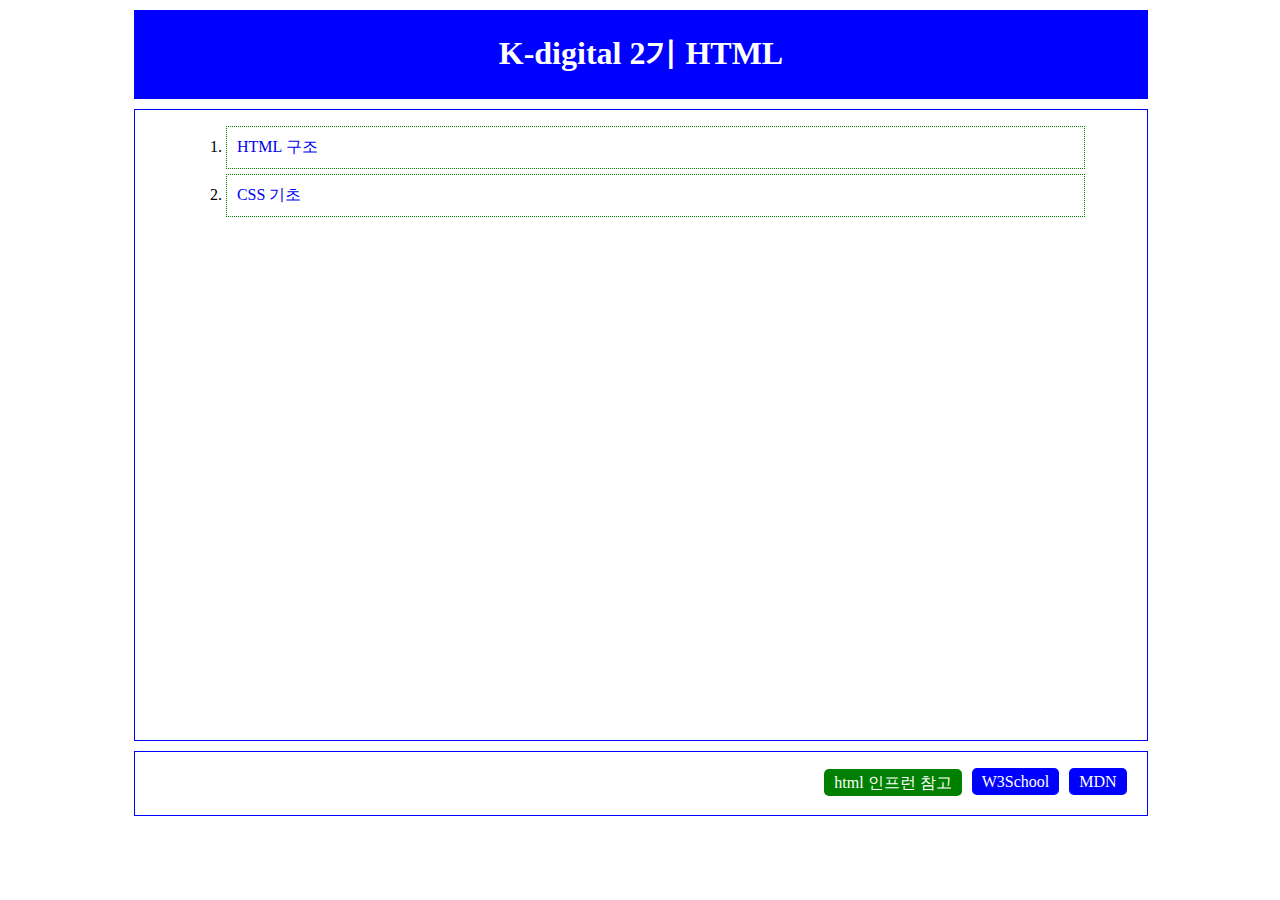
<file: index.html>
<!DOCTYPE html>
<html>

<head>
    <title>HTML의 기초 - 1차시</title>
    <link rel="stylesheet" type="text/css" href="./index.css/index.css">
</head>

<body>
    <header>
        <h1>K-digital 2기 HTML</h1>
    </header>
    <main>
        <ol>
            <li><a href="./01/01.html">HTML 구조</a></li>
            <li><a href="./02/02.html">CSS 기초</a></li>
            <!--절대경로는 절대 쓰면 안됨-->
        </ol>
    </main>
    <footer>
        <ul>
            <li><a href = "https://www.inflearn.com/course/%EB%88%84%EA%B5%AC%EB%82%98-%EC%89%BD%EA%B2%8C-%EC%8B%9C%EC%9E%91%ED%95%98%EB%8A%94-%EC%9B%B9%EA%B0%9C%EB%B0%9C-%EA%B8%B0%EC%B4%88" id="inflearn">html 인프런 참고</a></li>
            <li><a href = "https://www.w3schools.com/html/default.asp">W3School</a></li>
            <li><a href = "https://developer.mozilla.org/ko/docs/Web/HTML">MDN</a></li>
        </ul>
    </footer>
</body>


</html>
</file>
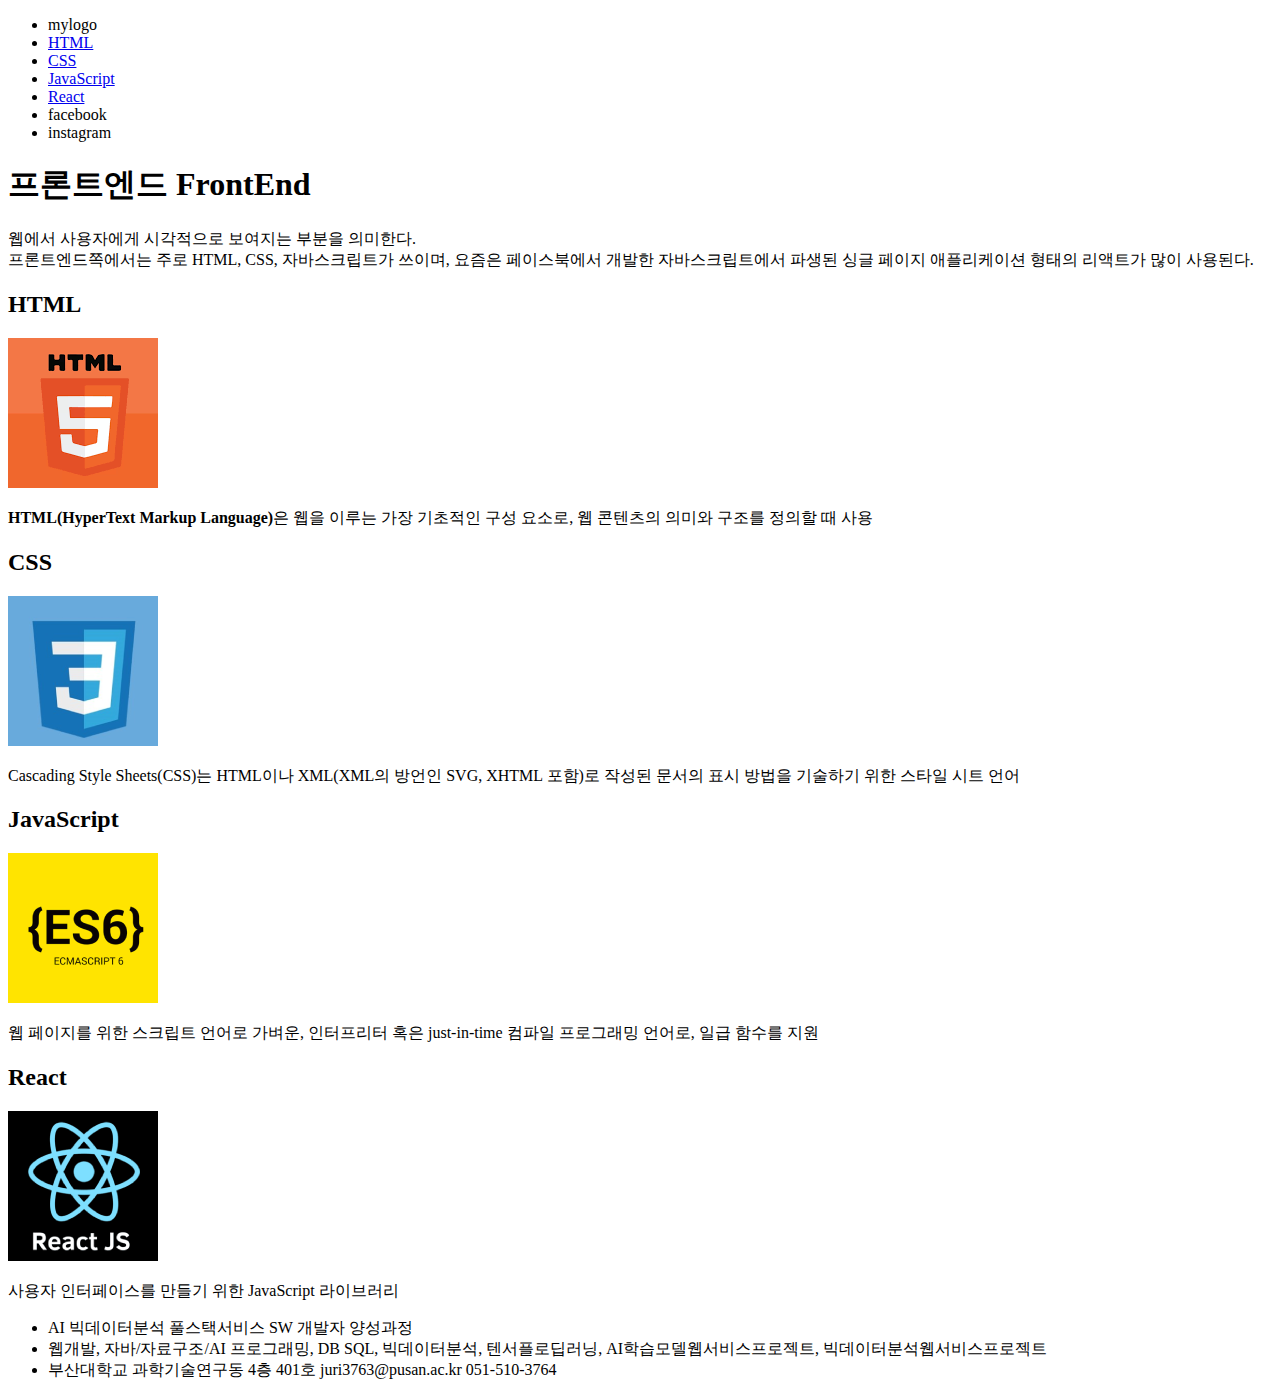
<file: 01/01.html>
<!DOCTYPE html>
<html lang="en">

<head>
    <meta charset="UTF-8">
    <meta name="viewport" content="width=device-width, initial-scale=1.0">
    <title>Practice</title>
</head>

<body>
    <header>
        <nav>
            <ul>
                <li>mylogo</li>
                <li><a href="#html">HTML</a></li>
                <li><a href="#css">CSS</a></li>
                <li><a href="#js">JavaScript</a></li>
                <li><a href="#react">React</a></li>
                <li>facebook</li>
                <li>instagram</li>
            </ul>
        </nav>
    </header>
    <main>
        <article>
            <h1>
                프론트엔드 FrontEnd
            </h1>
            <p>
                웹에서 사용자에게 시각적으로 보여지는 부분을 의미한다. <br />프론트엔드쪽에서는 주로 HTML, CSS, 자바스크립트가 쓰이며, 요즘은 페이스북에서 개발한 자바스크립트에서 파생된 싱글
                페이지
                애플리케이션 형태의 리액트가 많이 사용된다.
            </p>
        </article>
        <section>
            <h2 id="html">
                HTML
            </h2>
            <div>
                <img src="../img/html.png" alt="html" />
            </div>
            <p>
                <strong>HTML(HyperText Markup Language)</strong>은 웹을 이루는 가장 기초적인 구성 요소로, 웹 콘텐츠의 의미와 구조를 정의할 때 사용
            </p>
        </section>
        <section>
            <h2 id="css">
                CSS
            </h2>
            <div>
                <img src="../img/css.png" alt="css" />
            </div>
            <p>
                Cascading Style Sheets(CSS)는 HTML이나 XML(XML의 방언인 SVG, XHTML 포함)로 작성된 문서의 표시 방법을 기술하기 위한 스타일 시트 언어
            </p>
        </section>
        <section>
            <h2 id="js">
                JavaScript
            </h2>
            <div>
                <img src="../img/js.png" alt="javascript" />
            </div>
            <p>
                웹 페이지를 위한 스크립트 언어로 가벼운, 인터프리터 혹은 just-in-time 컴파일 프로그래밍 언어로, 일급 함수를 지원
            </p>
        </section>
        <section>
            <h2 id="react">
                React
            </h2>
            <div>
                <img src="../img/react.png" alt="react" />
            </div>
            <p>
                사용자 인터페이스를 만들기 위한 JavaScript 라이브러리
            </p>
        </section>
    </main>
    <footer>
        <ul>
            <li>AI 빅데이터분석 풀스택서비스 SW 개발자 양성과정</li>
            <li>웹개발, 자바/자료구조/AI 프로그래밍, DB SQL, 빅데이터분석, 텐서플로딥러닝, AI학습모델웹서비스프로젝트, 빅데이터분석웹서비스프로젝트</li>
            <li>부산대학교 과학기술연구동 4층 401호 juri3763@pusan.ac.kr 051-510-3764</li>
        </ul>
    </footer>
</body>

</html>
</file>
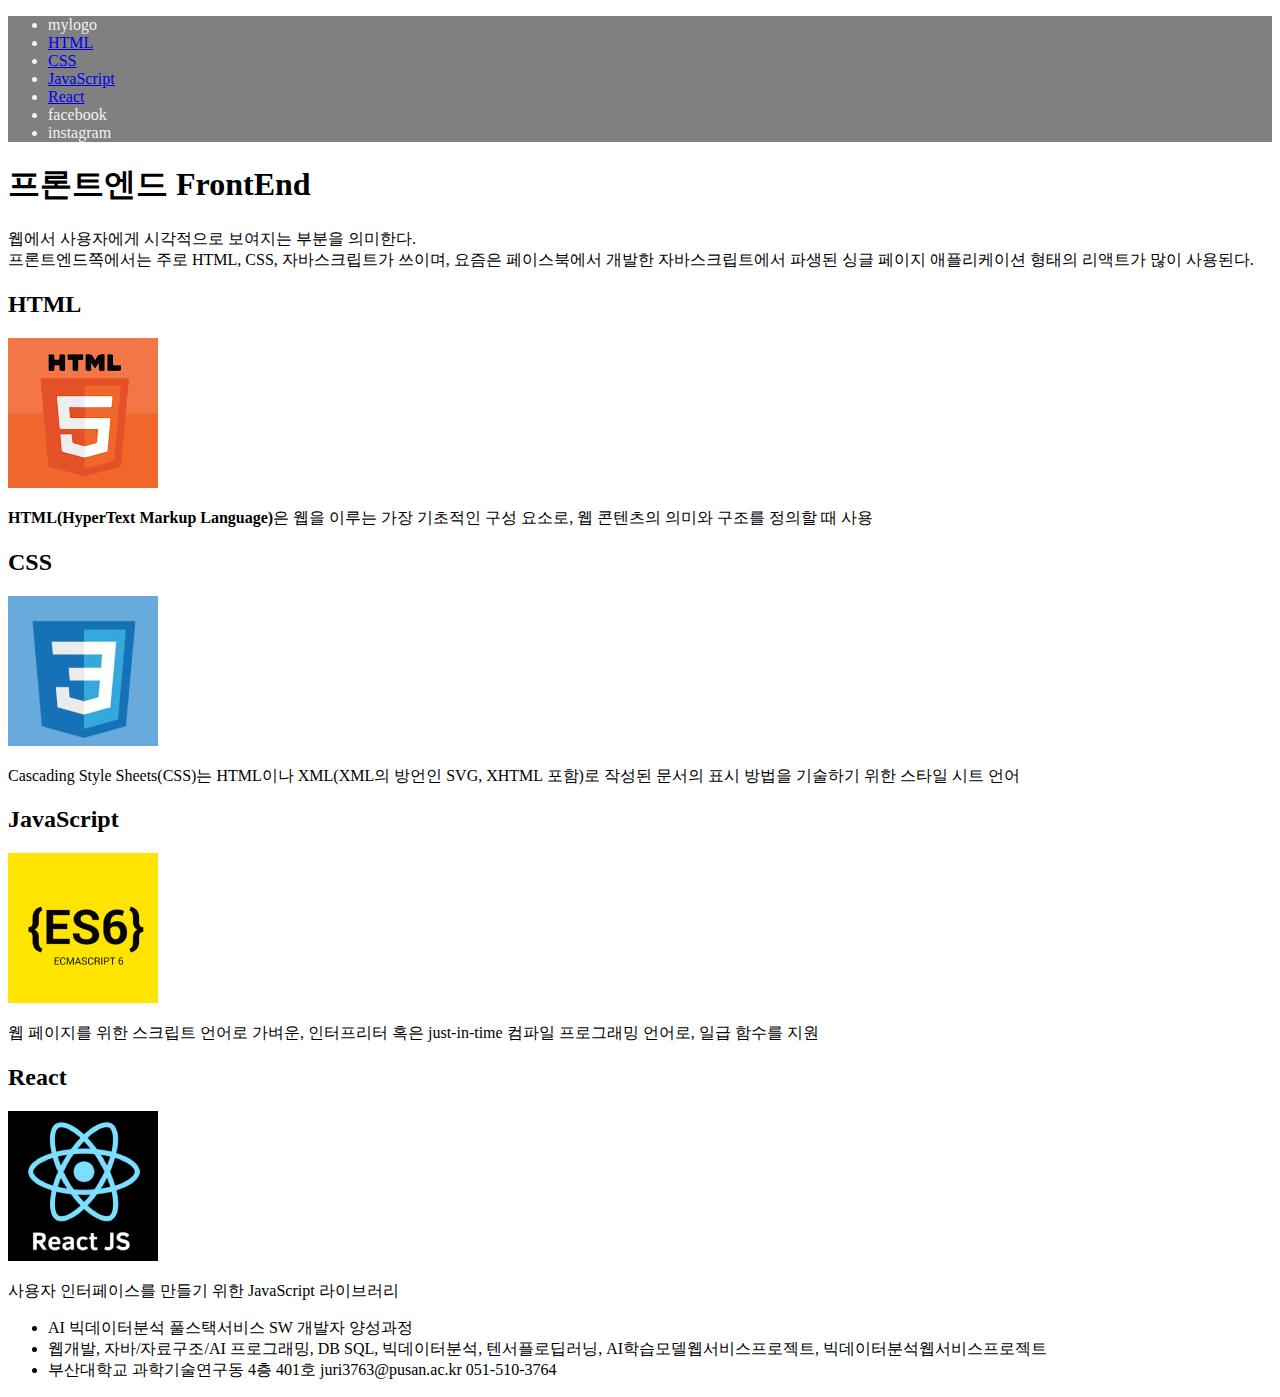
<file: 02/02.html>
<!DOCTYPE html>
<html lang="en">

<head>
    <meta charset="UTF-8">
    <meta name="viewport" content="width=device-width, initial-scale=1.0">
    <title>html 기본문법</title>
    <!-- 내부 스타일 : style 태그 사용 -->
     <!-- <style>
        header {
            background-color: mintcream;
            color:rgb(156, 92, 92);
        }
     </style> -->
     <!-- 외부 스타일 : link 태그 사용 -->
     <link rel="stylesheet" type="text/css" href="./02.css">
</head>

<body>
    <!-- 인라인 스타일 : style 속성 사용 -->
    <!-- <header style="background-color:aliceblue;"> -->
    <header>
        <nav>
            <ul>
                <li>mylogo</li>
                <li><a href="#html">HTML</a></li>
                <li><a href="#css">CSS</a></li>
                <li><a href="#js">JavaScript</a></li>
                <li><a href="#react">React</a></li>
                <li>facebook</li>
                <li>instagram</li>
            </ul>
        </nav>
    </header>
    <main>
        <article>
            <h1>
                프론트엔드 FrontEnd
            </h1>
            <p>
                웹에서 사용자에게 시각적으로 보여지는 부분을 의미한다. <br />프론트엔드쪽에서는 주로 HTML, CSS, 자바스크립트가 쓰이며, 요즘은 페이스북에서 개발한 자바스크립트에서 파생된 싱글
                페이지
                애플리케이션 형태의 리액트가 많이 사용된다.
            </p>
        </article>
        <section>
            <h2 id="html">
                HTML
            </h2>
            <div>
                <img src="../img/html.png" alt="html" />
            </div>
            <p>
                <strong>HTML(HyperText Markup Language)</strong>은 웹을 이루는 가장 기초적인 구성 요소로, 웹 콘텐츠의 의미와 구조를 정의할 때 사용
            </p>
        </section>
        <section>
            <h2 id="css">
                CSS
            </h2>
            <div>
                <img src="../img/css.png" alt="css" />
            </div>
            <p>
                Cascading Style Sheets(CSS)는 HTML이나 XML(XML의 방언인 SVG, XHTML 포함)로 작성된 문서의 표시 방법을 기술하기 위한 스타일 시트 언어
            </p>
        </section>
        <section>
            <h2 id="js">
                JavaScript
            </h2>
            <div>
                <img src="../img/js.png" alt="javascript" />
            </div>
            <p>
                웹 페이지를 위한 스크립트 언어로 가벼운, 인터프리터 혹은 just-in-time 컴파일 프로그래밍 언어로, 일급 함수를 지원
            </p>
        </section>
        <section>
            <h2 id="react">
                React
            </h2>
            <div>
                <img src="../img/react.png" alt="react" />
            </div>
            <p>
                사용자 인터페이스를 만들기 위한 JavaScript 라이브러리
            </p>
        </section>
    </main>
    <footer>
        <ul>
            <li>AI 빅데이터분석 풀스택서비스 SW 개발자 양성과정</li>
            <li>웹개발, 자바/자료구조/AI 프로그래밍, DB SQL, 빅데이터분석, 텐서플로딥러닝, AI학습모델웹서비스프로젝트, 빅데이터분석웹서비스프로젝트</li>
            <li>부산대학교 과학기술연구동 4층 401호 juri3763@pusan.ac.kr 051-510-3764</li>
        </ul>
    </footer>
</body>

</html>
</file>
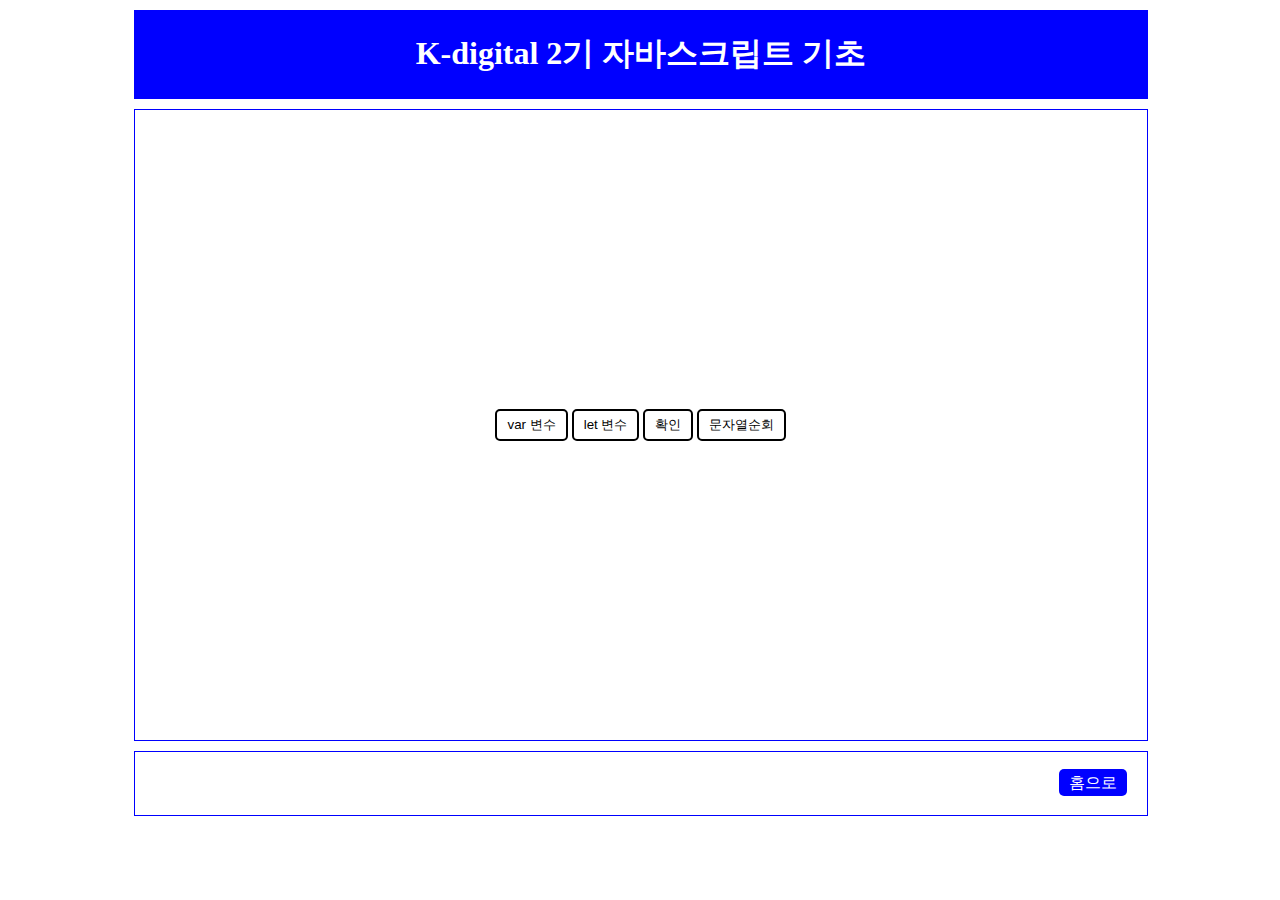
<file: 03/03.html>
<!DOCTYPE html>
<html lang="en">

<head>
    <meta charset="UTF-8">
    <meta name="viewport" content="width=device-width, initial-scale=1.0">
    <title>KDT2기 JavaScript</title>
    <link rel="stylesheet" type="text/css" href="../js.css">
    <link rel="stylesheet" type="text/css" href="../index.css/index.css">
    <script src="./03.js"></script>
</head>

<body>
    <header>
        <h1>K-digital 2기 자바스크립트 기초</h1>
    </header>
    <main>
        <div>
            <button onclick="Hello()">var 변수</button>
            <button onclick="Hello2()">let 변수</button>
            <button onclick="check()">확인</button>
            <button onclick="checkFor()">문자열순회</button>
        </div>
    </main>
    <footer>
        <ul>
            <li><a href = "../index.html">홈으로 </a></li>
        </ul>
    </footer>
</body>

</html>
</file>
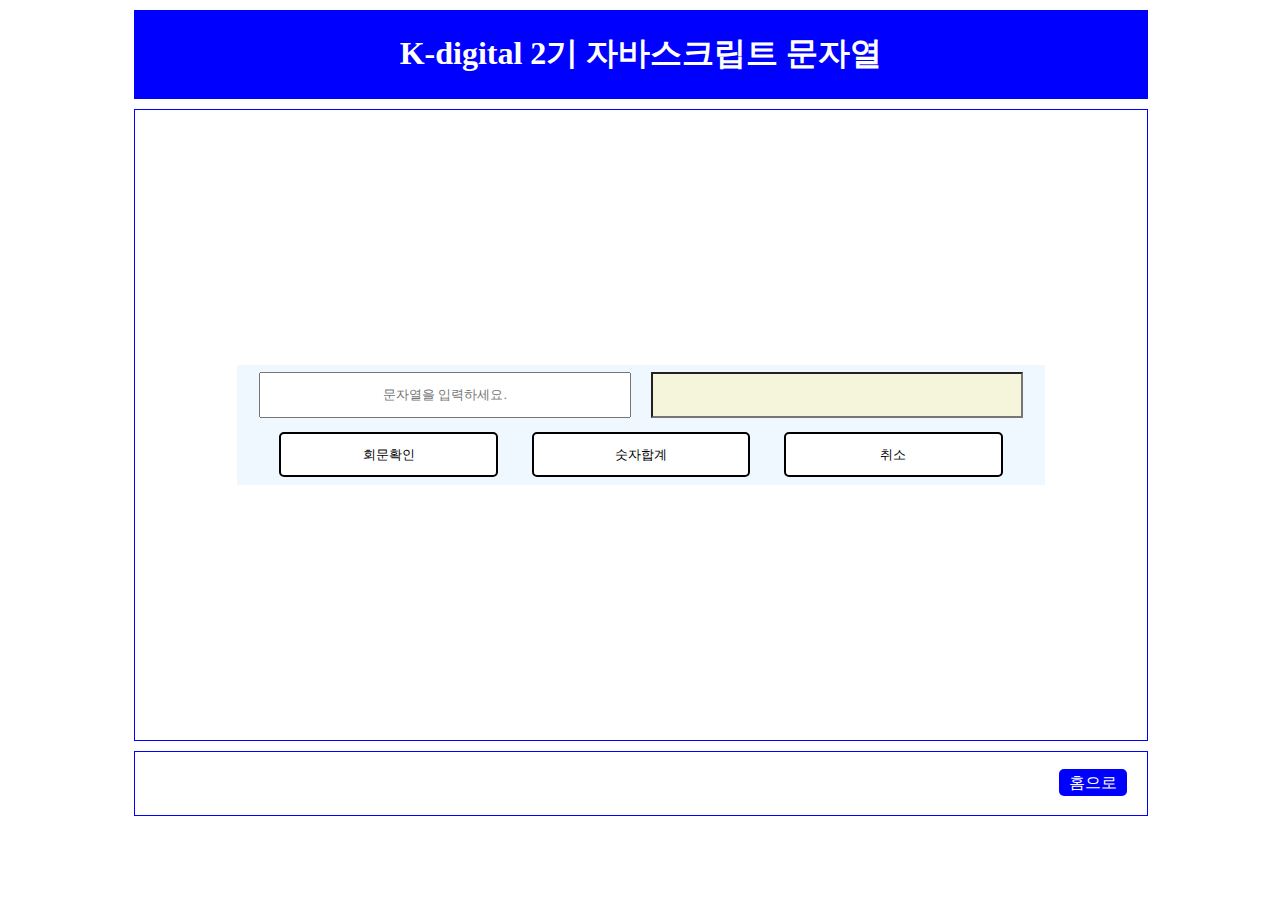
<file: 04/04.html>
<!DOCTYPE html>
<html lang="en">

<head>
    <meta charset="UTF-8">
    <meta name="viewport" content="width=device-width, initial-scale=1.0">
    <title>KDT2기 JavaScript</title>
    <link rel="stylesheet" type="text/css" href="../js.css">
    <link rel="stylesheet" type="text/css" href="../index.css/index.css">
    <link rel="stylesheet" type="text/css" href="./04.css">
    <script src="./04.js"></script>
</head>

<body>
    <header>
        <h1>K-digital 2기 자바스크립트 문자열</h1>
    </header>
    <main>
        <div>
            <div class="fInput">
                <input type="text" name="txt1" id="txt1" placeholder="문자열을 입력하세요." />
                <input type="text" name="txt2" id="txt2" readonly />
            </div>
            <div class="fButton">
                <button class="bt04" onclick="check1()">회문확인</button>
                <button class="bt04" onclick="check2()">숫자합계</button>
                <button class="bt04" type="reset" onclick="check3()">취소</button>

            </div>
        </div>
    </main>
    <footer>
        <ul>
            <li><a href = "../index.html">홈으로 </a></li>
        </ul>
    </footer>
</body>

</html>
</file>
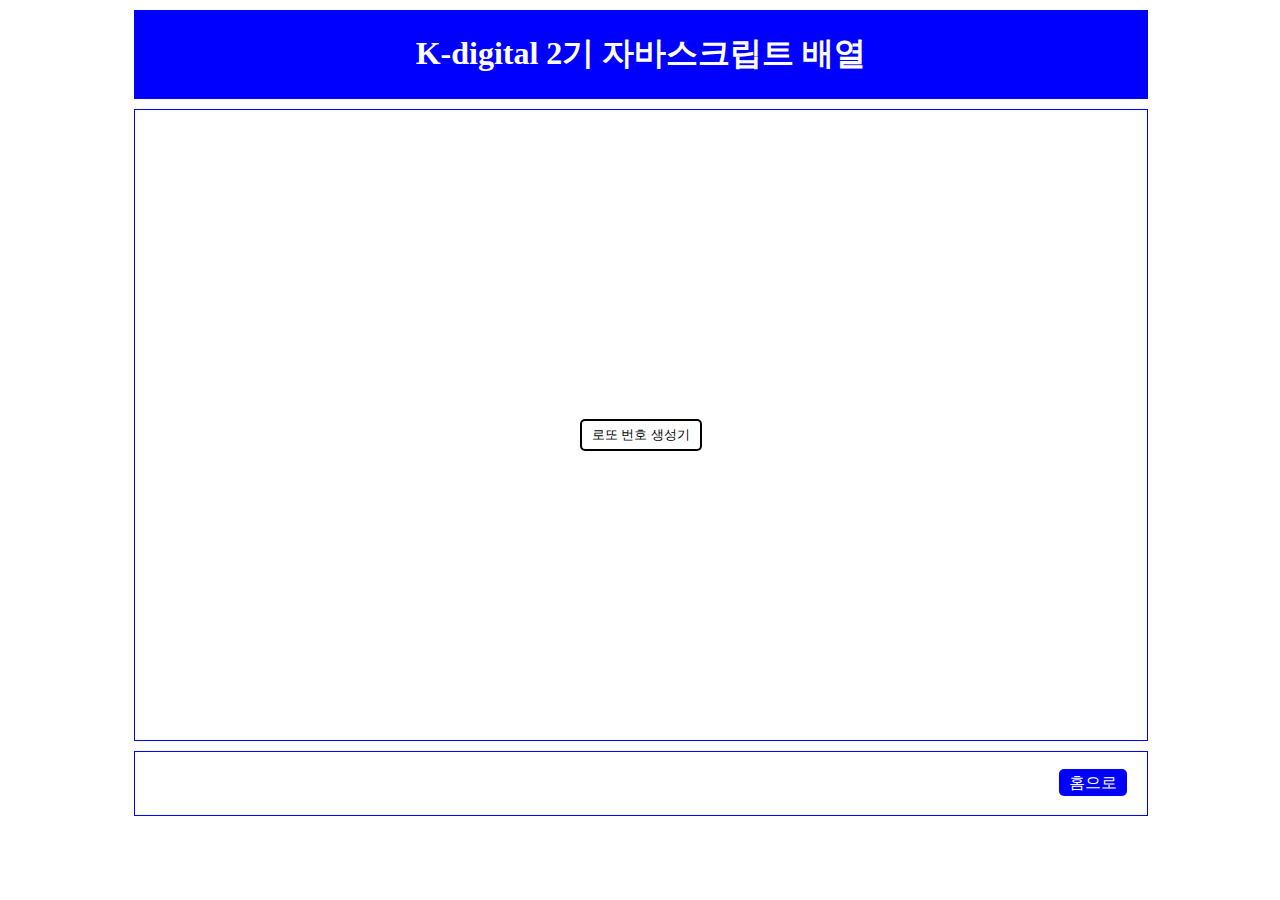
<file: 05/05.html>
<!DOCTYPE html>
<html lang="en">

<head>
    <meta charset="UTF-8">
    <meta name="viewport" content="width=device-width, initial-scale=1.0">
    <title>KDT2기 JavaScript</title>
    <link rel="stylesheet" type="text/css" href="../js.css">
    <link rel="stylesheet" type="text/css" href="../index.css/index.css">
    <link rel="stylesheet" type="text/css" href="./05.css">
    <script src="./05.js"></script>
</head>

<body>
    <header>
        <h1>K-digital 2기 자바스크립트 배열</h1>
    </header>
    <main>
        <div class="nlist" id="nlist">
            <!-- <span class="sp0">1</span>
            <span class="sp1">11</span>
            <span class="sp2">21</span>
            <span class="sp3">31</span>
            <span class="sp4">41</span>
            <span class="sp0">2</span>
            <span id="spPlus">+</span>
            <span class="sp1">12</span> -->
        </div>
        <div class="btArea">
            <button type="button" onclick="lotto()">로또 번호 생성기</button>
        </div>


    </main>
    <footer>
        <ul>
            <li><a href = "../index.html">홈으로 </a></li>
        </ul>
    </footer>
</body>

</html>
</file>
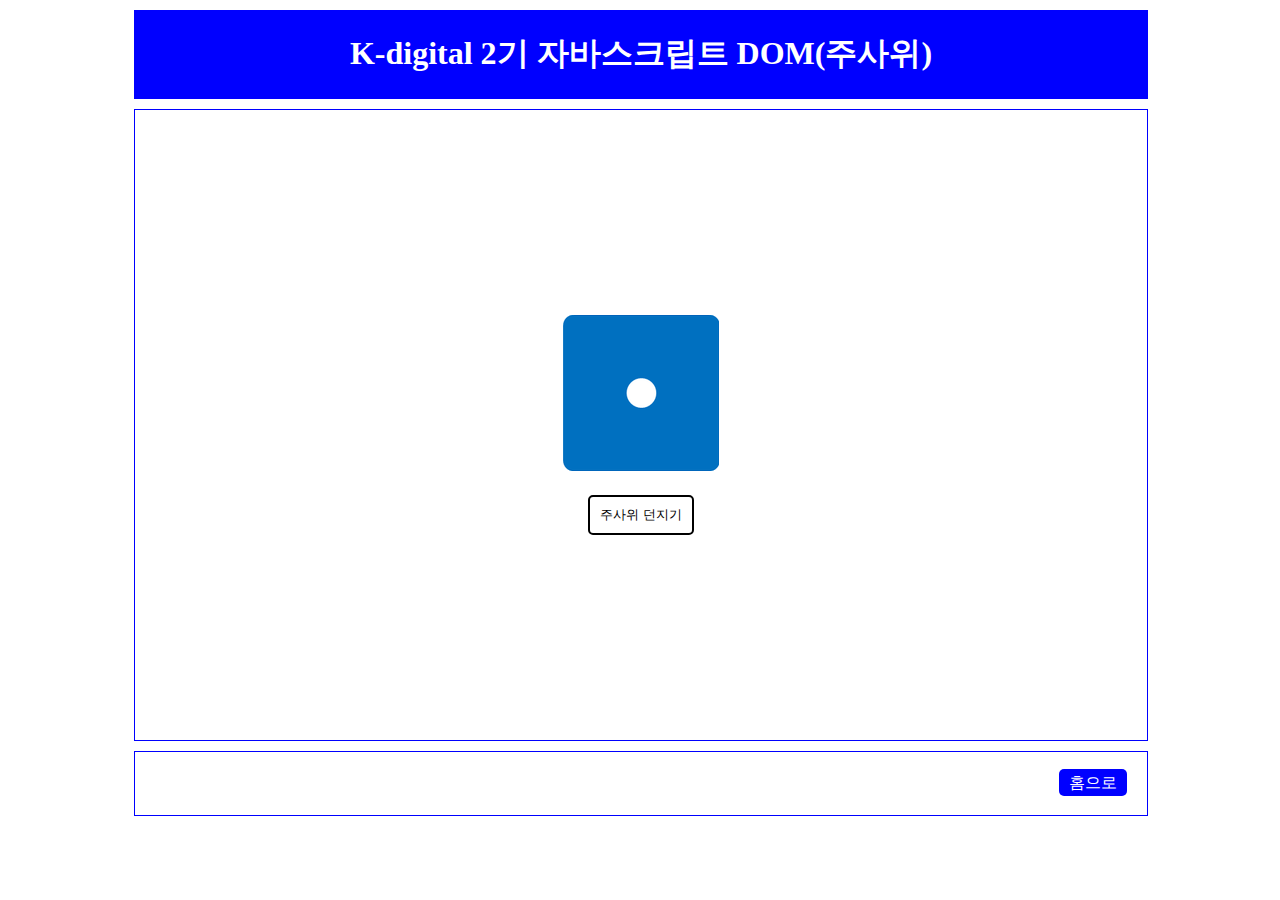
<file: 06/06.html>
<!DOCTYPE html>
<html lang="en">

<head>
    <meta charset="UTF-8">
    <meta name="viewport" content="width=device-width, initial-scale=1.0">
    <title>KDT2기 JavaScript</title>
    <link rel="stylesheet" type="text/css" href="../js.css">
    <link rel="stylesheet" type="text/css" href="../index.css/index.css">
    <link rel="stylesheet" type="text/css" href="./06.css">
    <script src="./06.js"></script>
</head>

<body>
    <header>
        <h1>K-digital 2기 자바스크립트 DOM(주사위) </h1>
    </header>
    <main>
        <div class="mdiv">
            <img src ="../img/1.png" alt="주사위"/>
        </div>
        <div class="mdiv">
            <button>주사위 던지기</button>
        </div>
    </main>
    <footer>
        <ul>
            <li><a href = "../index.html">홈으로 </a></li>
        </ul>
    </footer>
</body>

</html>
</file>
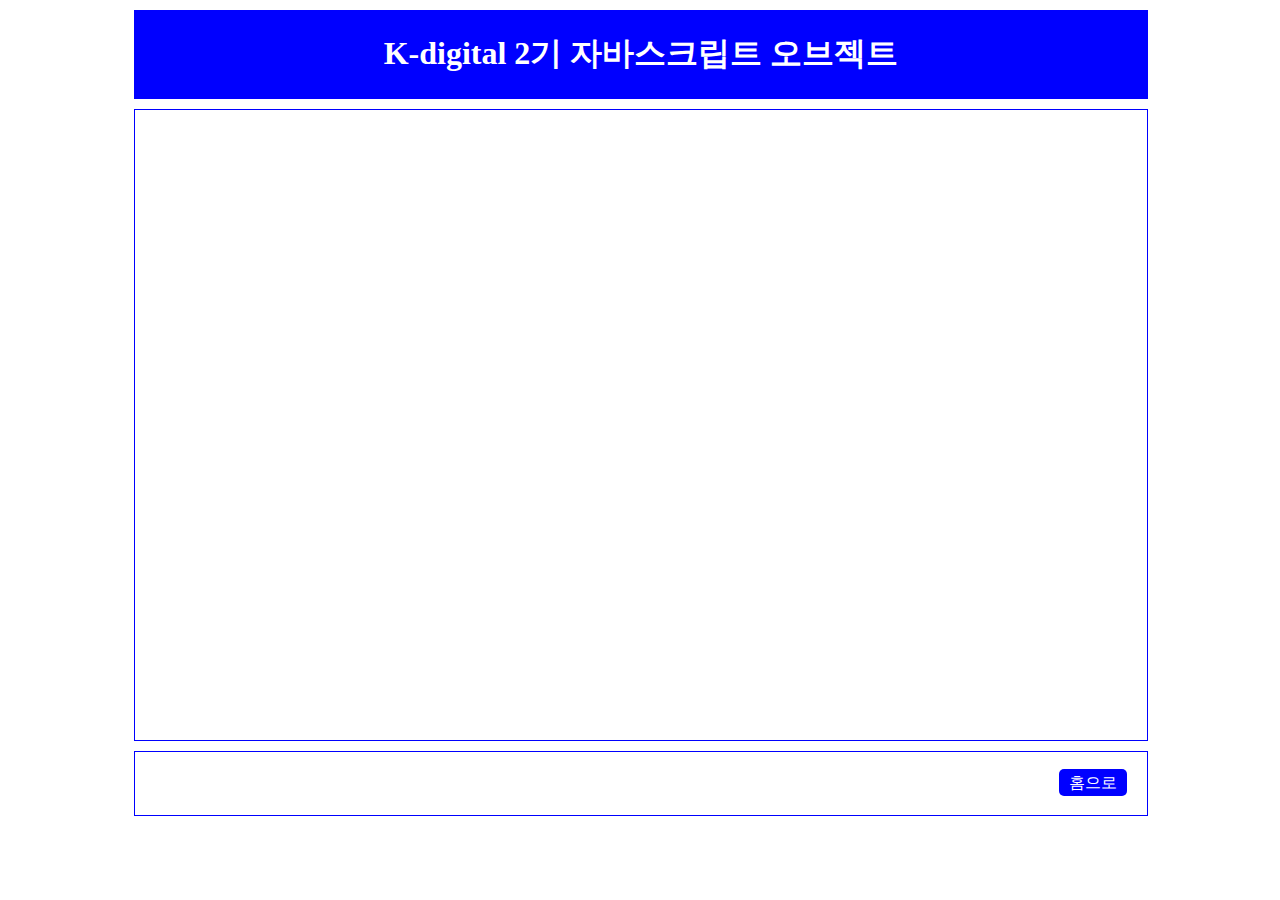
<file: 06/06_1.html>
<!DOCTYPE html>
<html lang="ko">

<head>
  <meta charset="UTF-8">
  <meta name="viewport" content="width=device-width, initial-scale=1.0">
  <title>KDT2기 자바스크립트</title>
    <link rel="stylesheet" type="text/css" href="../js.css">
    <link rel="stylesheet" type="text/css" href="../index.css/index.css">
  <script src="./06_1.js"></script>
</head>

<body>
  <header>
    <h1>K-digital 2기 자바스크립트 오브젝트</h1>
  </header>
  <main>
    
     
  </main>
  <footer>
    <ul>
      <li><a href="../index.html">홈으로</a></li>
    </ul>
  </footer>
</body>

</html>
</file>
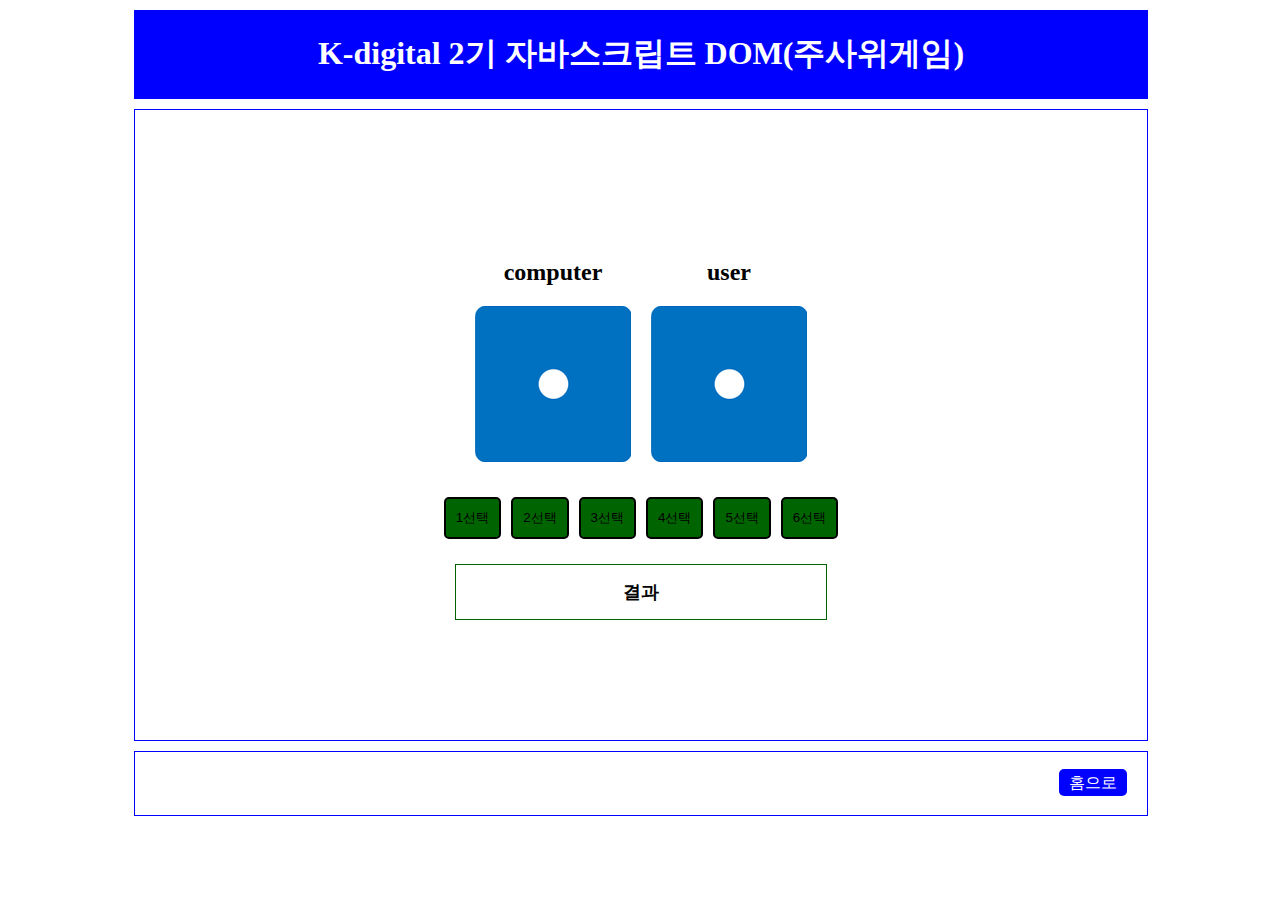
<file: 07/07.html>
<!DOCTYPE html>
<html lang="en">

<head>
    <meta charset="UTF-8">
    <meta name="viewport" content="width=device-width, initial-scale=1.0">
    <title>KDT2기 JavaScript</title>
    <link rel="stylesheet" type="text/css" href="../js.css">
    <link rel="stylesheet" type="text/css" href="../index.css/index.css">
    <link rel="stylesheet" type="text/css" href="./07.css">
    <script src="./07.js"></script>
</head>

<body>
    <header>
        <h1>K-digital 2기 자바스크립트 DOM(주사위게임) </h1>
    </header>
    <main>
        <div class="mdiv">
            <div>
                <h2>computer</h2>
                <img src ="../img/1.png" alt="주사위"/>
            </div>
            <div>
                <h2>user</h2>
                <img src ="../img/1.png" alt="주사위"/>
            </div>
        </div>
        <form class="mdiv">
                <button>1선택</button>
                <button>2선택</button>
                <button>3선택</button>
                <button>4선택</button>
                <button>5선택</button>
                <button>6선택</button>
        </form>
        <div class="mdiv" id="msg">
            결과
        </div>
    </main>
    <footer>
        <ul>
            <li><a href = "../index.html">홈으로 </a></li>
        </ul>
    </footer>
</body>

</html>
</file>
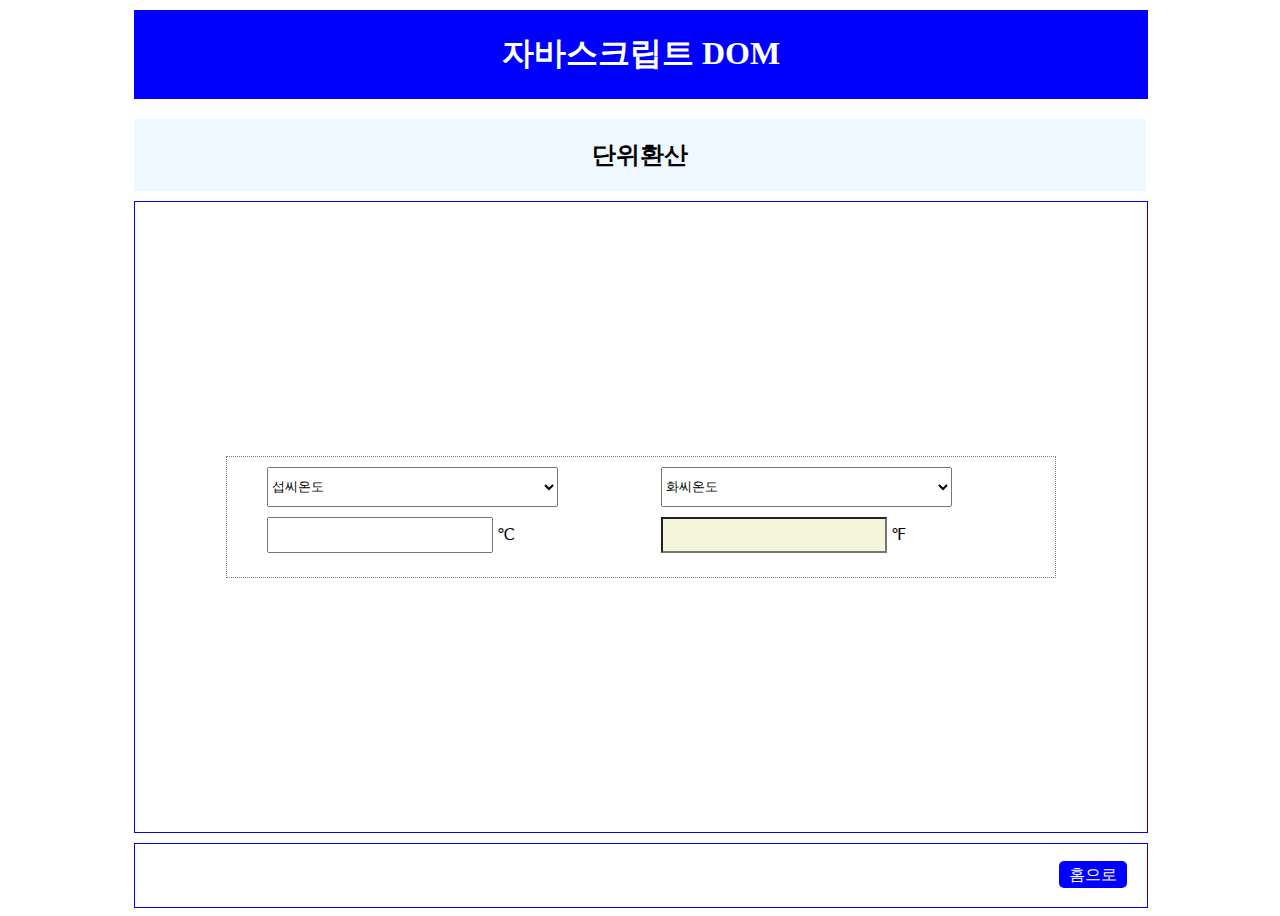
<file: 08/08.html>
<!DOCTYPE html>
<html lang="en">

<head>
    <meta charset="UTF-8">
    <meta name="viewport" content="width=device-width, initial-scale=1.0">
    <title>KDT2기 JavaScript</title>
    <link rel="stylesheet" type="text/css" href="../js.css">
    <link rel="stylesheet" type="text/css" href="../index.css/index.css">
    <link rel="stylesheet" type="text/css" href="./08.css">
    <script src="./08.js"></script>
</head>

<body>
    <header>
        <h1>자바스크립트 DOM</h1>
    </header>
    <div>
        <h2>단위환산</h2>
    </div>

    <main>
        <form>
            <div class="mdiv">
                <select name="sel1" id="sel1">
                    <option value="℃" selected>섭씨온도</option>
                    <option value="℉">화씨온도</option>
                </select>
            </div>
            <div class="mdiv">
                <select name="sel2" id="sel2">
                    <option value="℃">섭씨온도</option>
                    <option value="℉" selected>화씨온도</option>
                </select>
            </div>
            <div class="mdiv">
                <input type="text" name="txt1" id="txt1">
                <label for="txt1">℃</label>
            </div>
            <div class="mdiv">
                <input type="text" name="txt2" id="txt2" readonly>
                <label for="txt1">℉</label>
            </div>
        </form>
    </main>
    <footer>
        <ul>
            <li><a href="../index.html">홈으로 </a></li>
        </ul>
    </footer>
</body>

</html>
</file>
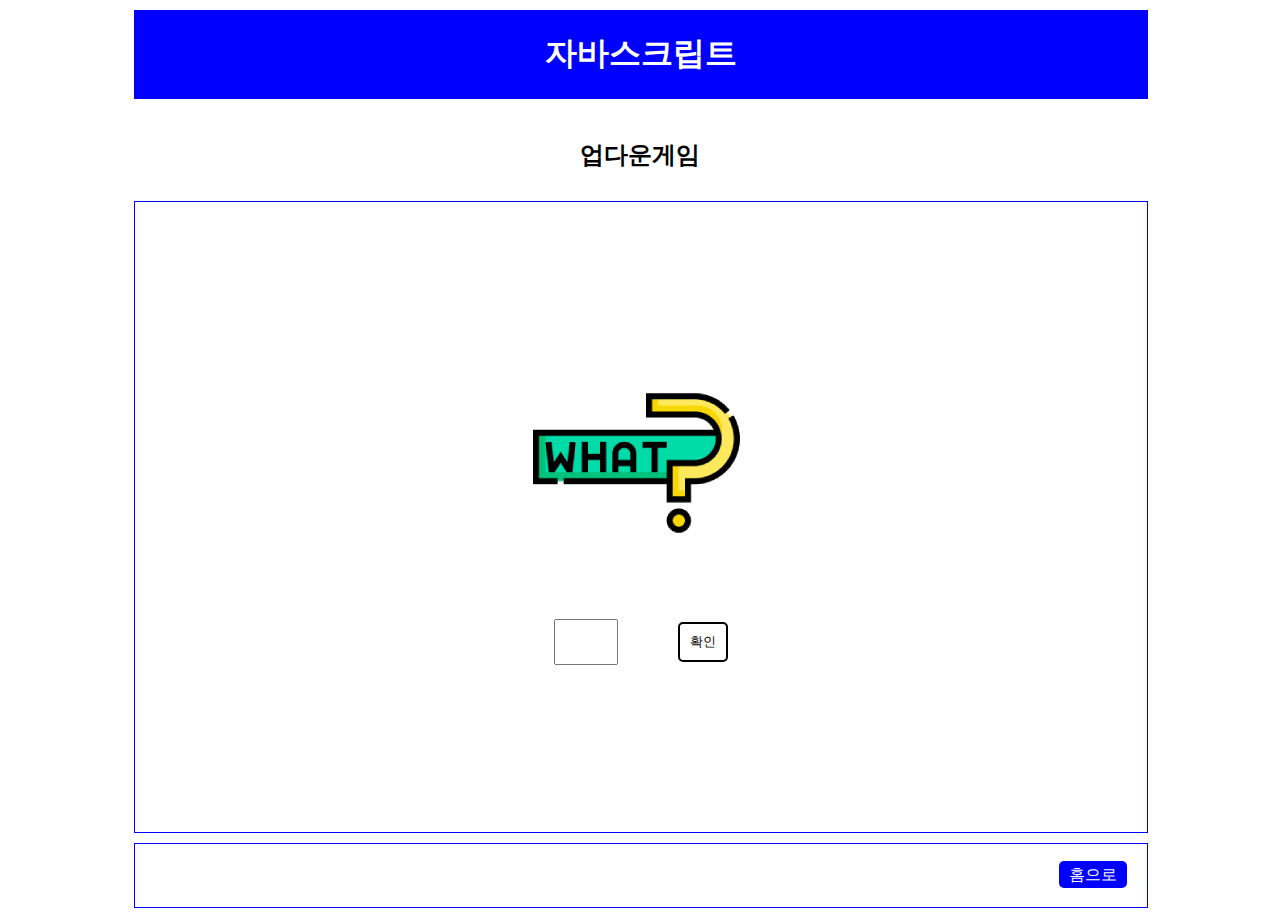
<file: 09/09.html>
<!DOCTYPE html>
<html lang="en">

<head>
    <meta charset="UTF-8">
    <meta name="viewport" content="width=device-width, initial-scale=1.0">
    <title>KDT2기 JavaScript</title>
   <link rel="stylesheet" type="text/css" href="../js.css">
    <link rel="stylesheet" type="text/css" href="../index.css/index.css"> 
    <link rel="stylesheet" type="text/css" href="./09.css">
     <!-- <link rel="stylesheet" type="text/css" href="./09_1.css"> -->
    <script src="./09.js"></script>
</head>

<body>
    <header>
        <h1>자바스크립트</h1>
    </header>
    <div>
        <h2>업다운게임</h2>
    </div>

    <main>
        <div class="mdiv">
            <img src ="../img/what.png"/>
        </div>
        <div class="mdiv" id="btInput">
            <input type="number" name="txt1" id="txt1" min="1" max="100">
            <button>확인</button>
        </div>
        <div class="mdiv" id = "btArea">
            <button>다시 하기</button>
        </div>
    </main>
    <footer>
        <ul>
            <li><a href="../index.html">홈으로 </a></li>
        </ul>
    </footer>
</body>

</html>
</file>
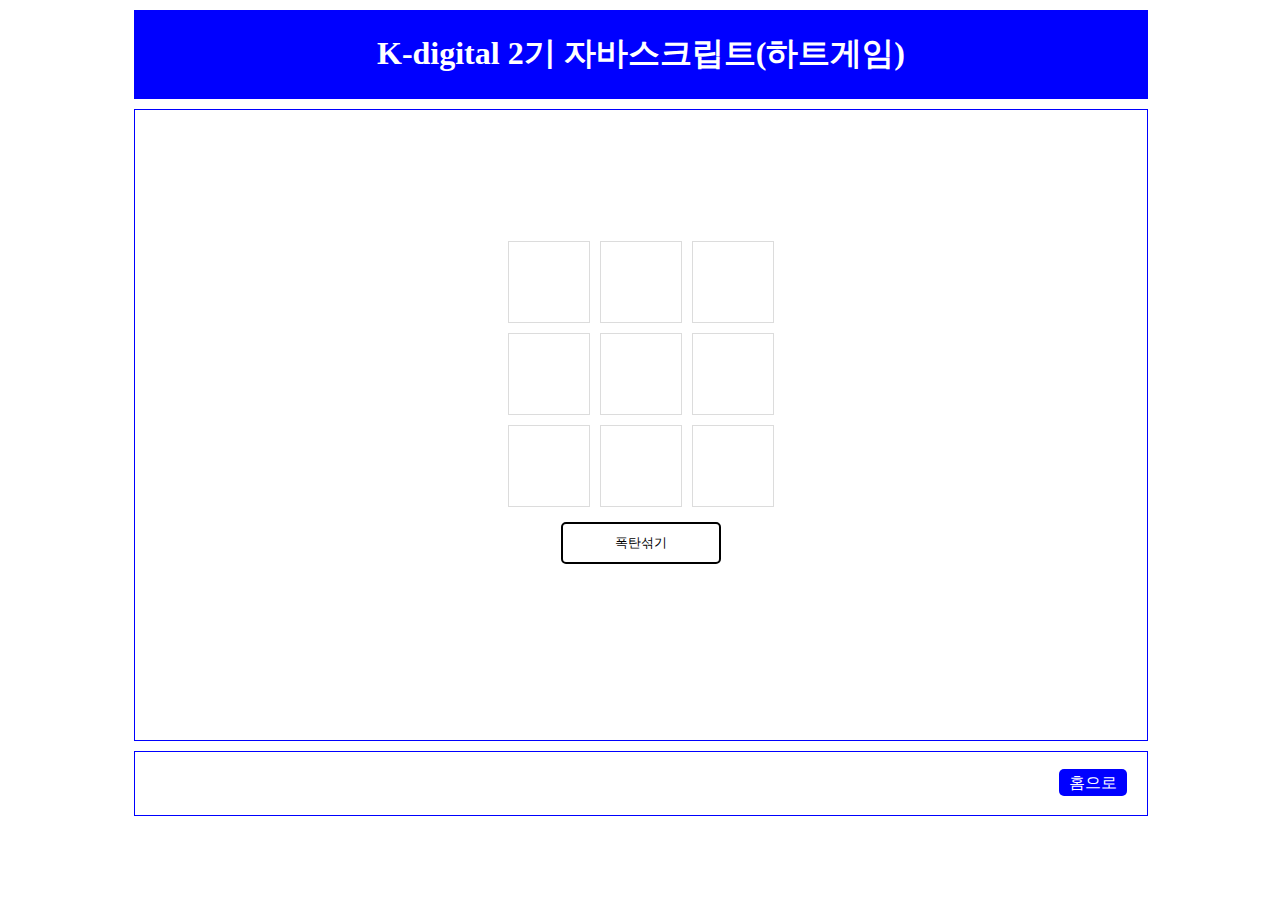
<file: 10/10.html>
<!DOCTYPE html>
<html lang="ko">

<head>
  <meta charset="UTF-8">
  <meta name="viewport" content="width=device-width, initial-scale=1.0">
  <title>KDT2기 자바스크립트</title>
    <link rel="stylesheet" type="text/css" href="../js.css">
    <link rel="stylesheet" type="text/css" href="../index.css/index.css">
    <link rel="stylesheet" type="text/css" href="./10.css">
  <script src="./10.js"></script>
</head>

<body>
  <header>
    <h1>K-digital 2기 자바스크립트(하트게임)</h1>
  </header>
  <main>
    <div class="gbox">
      <div class="row">
        <div class="col"></div>
        <div class="col"></div>
        <div class="col"></div>
      </div>
      <div class="row">
        <div class="col"></div>
        <div class="col"></div>
        <div class="col"></div>
      </div>
      <div class="row">
        <div class="col"></div>
        <div class="col"></div>
        <div class="col"></div>
      </div>
    </div>
    <div class="hbox">

    </div>
    <div class="row">
      <button>폭탄섞기</button>
    </div>
    <div class="row">
      <div id="msg"></div>
    </div>
  </main>
  <footer>
    <ul>
      <li><a href="../index.html">홈으로</a></li>
    </ul>
  </footer>
</body>

</html>
</file>
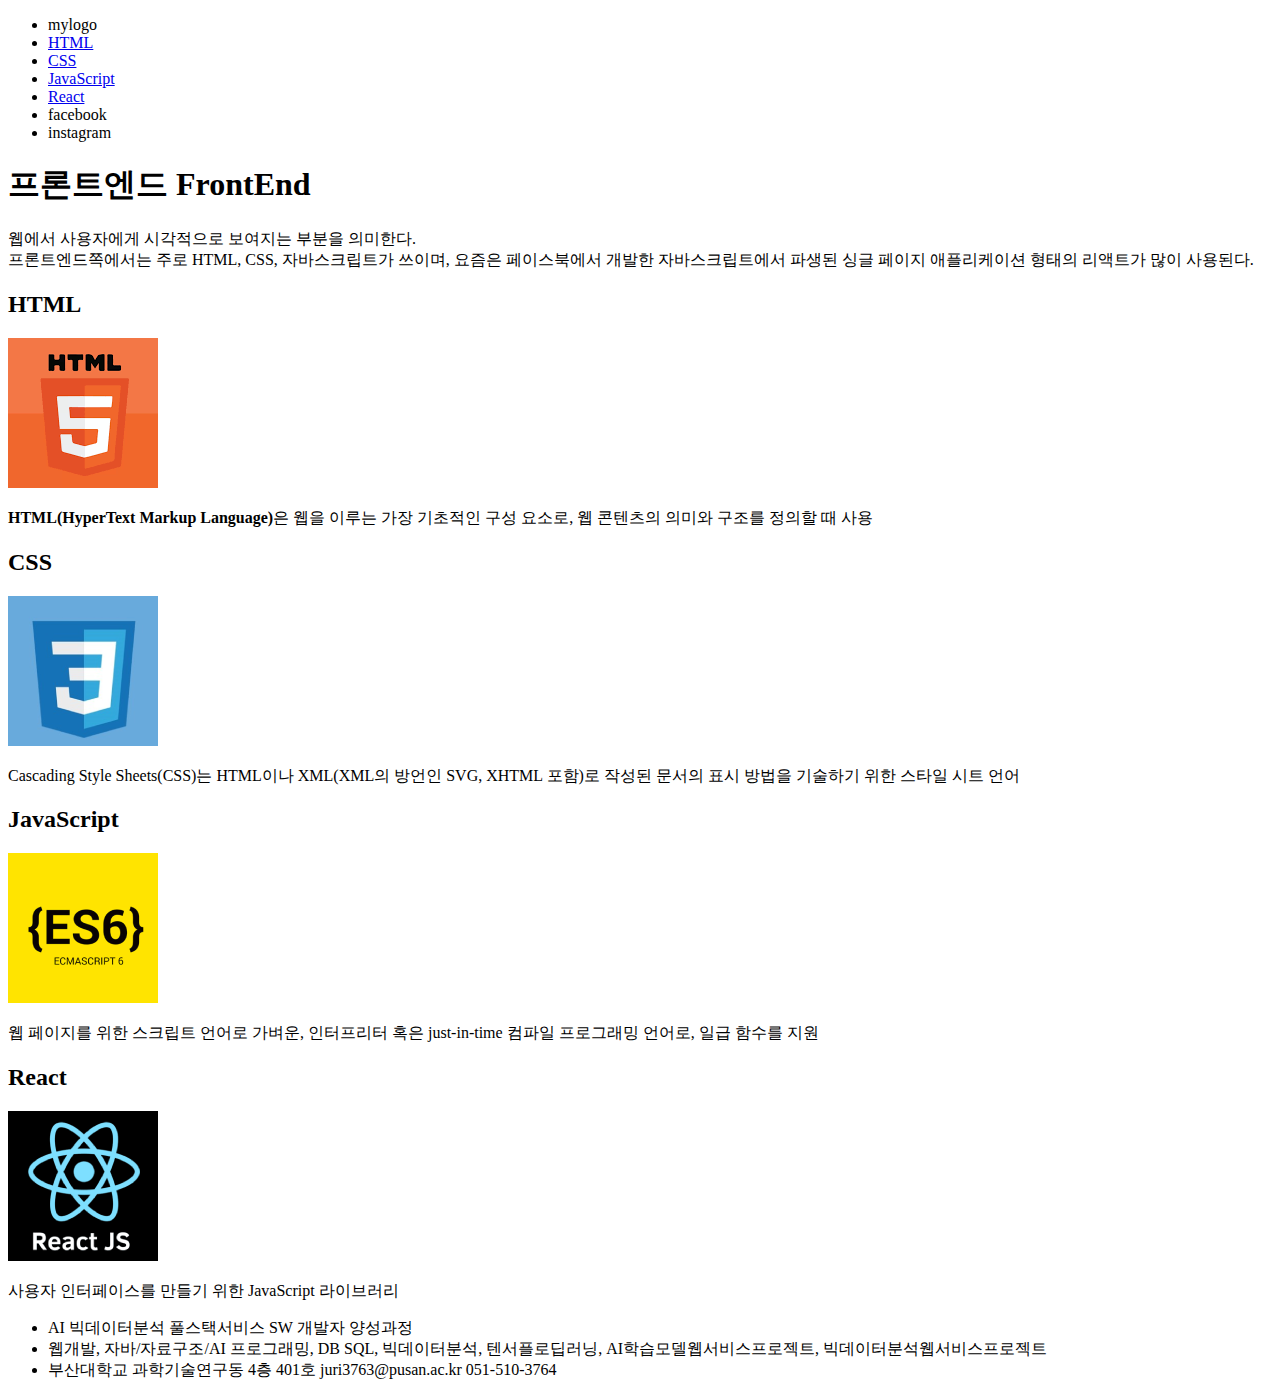
<file: Vol.1/01/01.html>
<!DOCTYPE html>
<html lang="en">

<head>
    <meta charset="UTF-8">
    <meta name="viewport" content="width=device-width, initial-scale=1.0">
    <title>Practice</title>
</head>

<body>
    <header>
        <nav>
            <ul>
                <li>mylogo</li>
                <li><a href="#html">HTML</a></li>
                <li><a href="#css">CSS</a></li>
                <li><a href="#js">JavaScript</a></li>
                <li><a href="#react">React</a></li>
                <li>facebook</li>
                <li>instagram</li>
            </ul>
        </nav>
    </header>
    <main>
        <article>
            <h1>
                프론트엔드 FrontEnd
            </h1>
            <p>
                웹에서 사용자에게 시각적으로 보여지는 부분을 의미한다. <br />프론트엔드쪽에서는 주로 HTML, CSS, 자바스크립트가 쓰이며, 요즘은 페이스북에서 개발한 자바스크립트에서 파생된 싱글
                페이지
                애플리케이션 형태의 리액트가 많이 사용된다.
            </p>
        </article>
        <section>
            <h2 id="html">
                HTML
            </h2>
            <div>
                <img src="../../img/html.png" alt="html" />
            </div>
            <p>
                <strong>HTML(HyperText Markup Language)</strong>은 웹을 이루는 가장 기초적인 구성 요소로, 웹 콘텐츠의 의미와 구조를 정의할 때 사용
            </p>
        </section>
        <section>
            <h2 id="css">
                CSS
            </h2>
            <div>
                <img src="../../img/css.png" alt="css" />
            </div>
            <p>
                Cascading Style Sheets(CSS)는 HTML이나 XML(XML의 방언인 SVG, XHTML 포함)로 작성된 문서의 표시 방법을 기술하기 위한 스타일 시트 언어
            </p>
        </section>
        <section>
            <h2 id="js">
                JavaScript
            </h2>
            <div>
                <img src="../../img/js.png" alt="javascript" />
            </div>
            <p>
                웹 페이지를 위한 스크립트 언어로 가벼운, 인터프리터 혹은 just-in-time 컴파일 프로그래밍 언어로, 일급 함수를 지원
            </p>
        </section>
        <section>
            <h2 id="react">
                React
            </h2>
            <div>
                <img src="../../img/react.png" alt="react" />
            </div>
            <p>
                사용자 인터페이스를 만들기 위한 JavaScript 라이브러리
            </p>
        </section>
    </main>
    <footer>
        <ul>
            <li>AI 빅데이터분석 풀스택서비스 SW 개발자 양성과정</li>
            <li>웹개발, 자바/자료구조/AI 프로그래밍, DB SQL, 빅데이터분석, 텐서플로딥러닝, AI학습모델웹서비스프로젝트, 빅데이터분석웹서비스프로젝트</li>
            <li>부산대학교 과학기술연구동 4층 401호 juri3763@pusan.ac.kr 051-510-3764</li>
        </ul>
    </footer>
</body>

</html>
</file>
<file: index.css/index.css>
header, main, footer {
    margin-left: 10%;
    width: 80%;
    border: 1px blue solid;
    margin-top: 10px;
}

header {
    background-color: blue;
    color: white;
    display: flex;
    justify-content: center;
}

footer > ul {
    display: flex;
    justify-content: right;
    list-style: none;
    padding: 5px 15px;
}

footer a {
    text-decoration: none;
    margin: 0px 5px;
    padding : 5px 10px;
    background-color: blue;
    color: white;
    border-radius: 5px;
}

footer a:hover, #inflearn:hover {
    background-color: brown;
}

#inflearn {
    background-color: green;
}

main a {
    text-decoration: none;
}

main li{
    border: 1px green dotted;
    padding: 10px;
    margin: 5px 0px;
}

main li:hover {
    background-color: aliceblue;
}

main ol {
    margin-left: 5%;
    width: 85%;
}

main {
    height: 70vh;
}
</file>
<file: 02/02.css>
header {
    background-color: gray;
    color:rgb(245, 241, 241);
}
</file>
<file: js.css>
main {
    display: flex;
    flex-direction: column;
    justify-content: center;
    align-items: center;
}

button {
    background-color: white;
    color: black;

    border-radius: 5px;
    padding: 5px 10px;

    border: 2px solid;
    
}

button:hover {
    background-color: black;
    color: white;
    cursor: no-drop;
}
</file>
<file: 04/04.css>
form, main > div {
    width: 100%;
    display: flex;
    flex-direction: column;
    justify-content: center;
    align-items: center;
}


.fInput, .fButton {
    width: 80%;
    height: 60px;
    display: flex;
    align-items: center;
    /* flex-direction: row; */
    justify-content: center;

    background-color: aliceblue;

}

.fInput > input {
    width: 45%;
    height: 40px;
    margin: 10px;
    text-align: center;
}

.fButton > button {
    width: 27%;
    height: 45px;
    margin: 17px;
}

.bt04 {
    width: 30%;
    height: 30px;
    margin: 0px 5px;
}

/* 속성 - 대괄호 */
[readonly] {
    background-color: beige;
}
</file>
<file: 05/05.css>
.nlist, .btArea {
    width: 80%;
    padding: 10px;
    
    display: flex;
    justify-content: center;
    align-items: center;
}

.nlist > span {
    display: inline-flex;
    justify-content: center;
    align-items: center;

    width: 60px;
    height: 60px;
    border-radius: 50%;

    font-weight: bold;
    color: white;

    margin: 5px;
}

.sp0 {
    background-color: brown;
}

.sp1 {
    background-color: orange;
}

.sp2 {
    background-color: darkgreen;
}

.sp3 {
    background-color: darkblue;
}

.sp4 {
    background-color: blueviolet;
}

#spPlus {
    color: black;
   
}
</file>
<file: 06/06.css>
.mdiv {
    margin: 10px;
}


.mdiv > button {
    height : 40px;
    
}
</file>
<file: 07/07.css>
.mdiv {
  margin: 10px;

  display: flex;
  justify-content: center;
  align-items: center;
}

.mdiv > div {
  display: flex;
  flex-direction: column;
  justify-content: center;
  align-items: center;

  margin: 10px;
  width: 50%;
}

.mdiv > button {
  padding: 10px;
  margin: 5px;

  background-color: darkgreen;
}

.mdiv > button:hover {
  background-color:brown ;
}

#msg {
   border: 1px solid darkgreen;
   width: 340px;
   padding: 15px;

   font-size: large;
   font-weight: bold;
}
</file>
<file: 08/08.css>
form {
  width: 80%;
  display: flex;
  flex-wrap: wrap;
  padding: 10px;
  /* background-color: aliceblue; */
  border: 1px dotted gray;
}

.mdiv {
  width: 45%;
  height: 50px;
  margin-left: 30px;
}

.mdiv > select {
  width: 80%;
  height: 40px;
}

.mdiv > input {
  width: 60% ;
  height: 30px;
}

[readonly] {
  background-color: beige;
}

body > div {
  width: 80%;
  display: flex;
  justify-content: center;
  align-items: center;
  background-color: aliceblue;
  margin: 0 auto;
  margin-top: 20px;
}
</file>
<file: 09/09.css>
.mdiv {
  display: flex;
  align-items: center;
  width: 80%;
  justify-content: center;
  /* background-color: black; */

}

/* #btArea, #btInput {
  background-color: aliceblue;
  display: flex;
  justify-content: center;
} */

body > div {
  width: 80%;
  display: flex;
  justify-content: center;
  align-items: center;
  
  margin: 0 auto;
  margin-top: 20px;
}

input, button {
  height: 40px ;
  margin: 30px;
} 


#btArea > button {
  width: 150px;
  background-color: green;
}
</file>
<file: 09/09_1.css>
.mdiv {
    width : 80%;
    display: flex;
}
</file>
<file: 10/10.css>
.row {
  display: flex;
  justify-content: center;
  align-items: center;
}

.col {
  width: 80px;
  height: 80px;
  border: 1px solid gainsboro;

  display: flex;
  justify-content: center;
  align-items: center;
  margin: 5px;
}

.hbox {
  width: 260px;
  height: 260px;
  border: 1px solid gainsboro;
  display:flex;
  justify-content: center;
  align-items: center;
}

img {
  width: 90%;
  height: 90%;
}

.row > button {
  margin-top: 10px;
  margin-bottom: 10px;
  padding: 10px;
  width: 160px;
}

#msg {
  font-size: large;
  color: brown;
  font-weight: bold;
  height: 40px;
  display: flex;
  justify-content: center;
  align-items: center;
}
</file>
